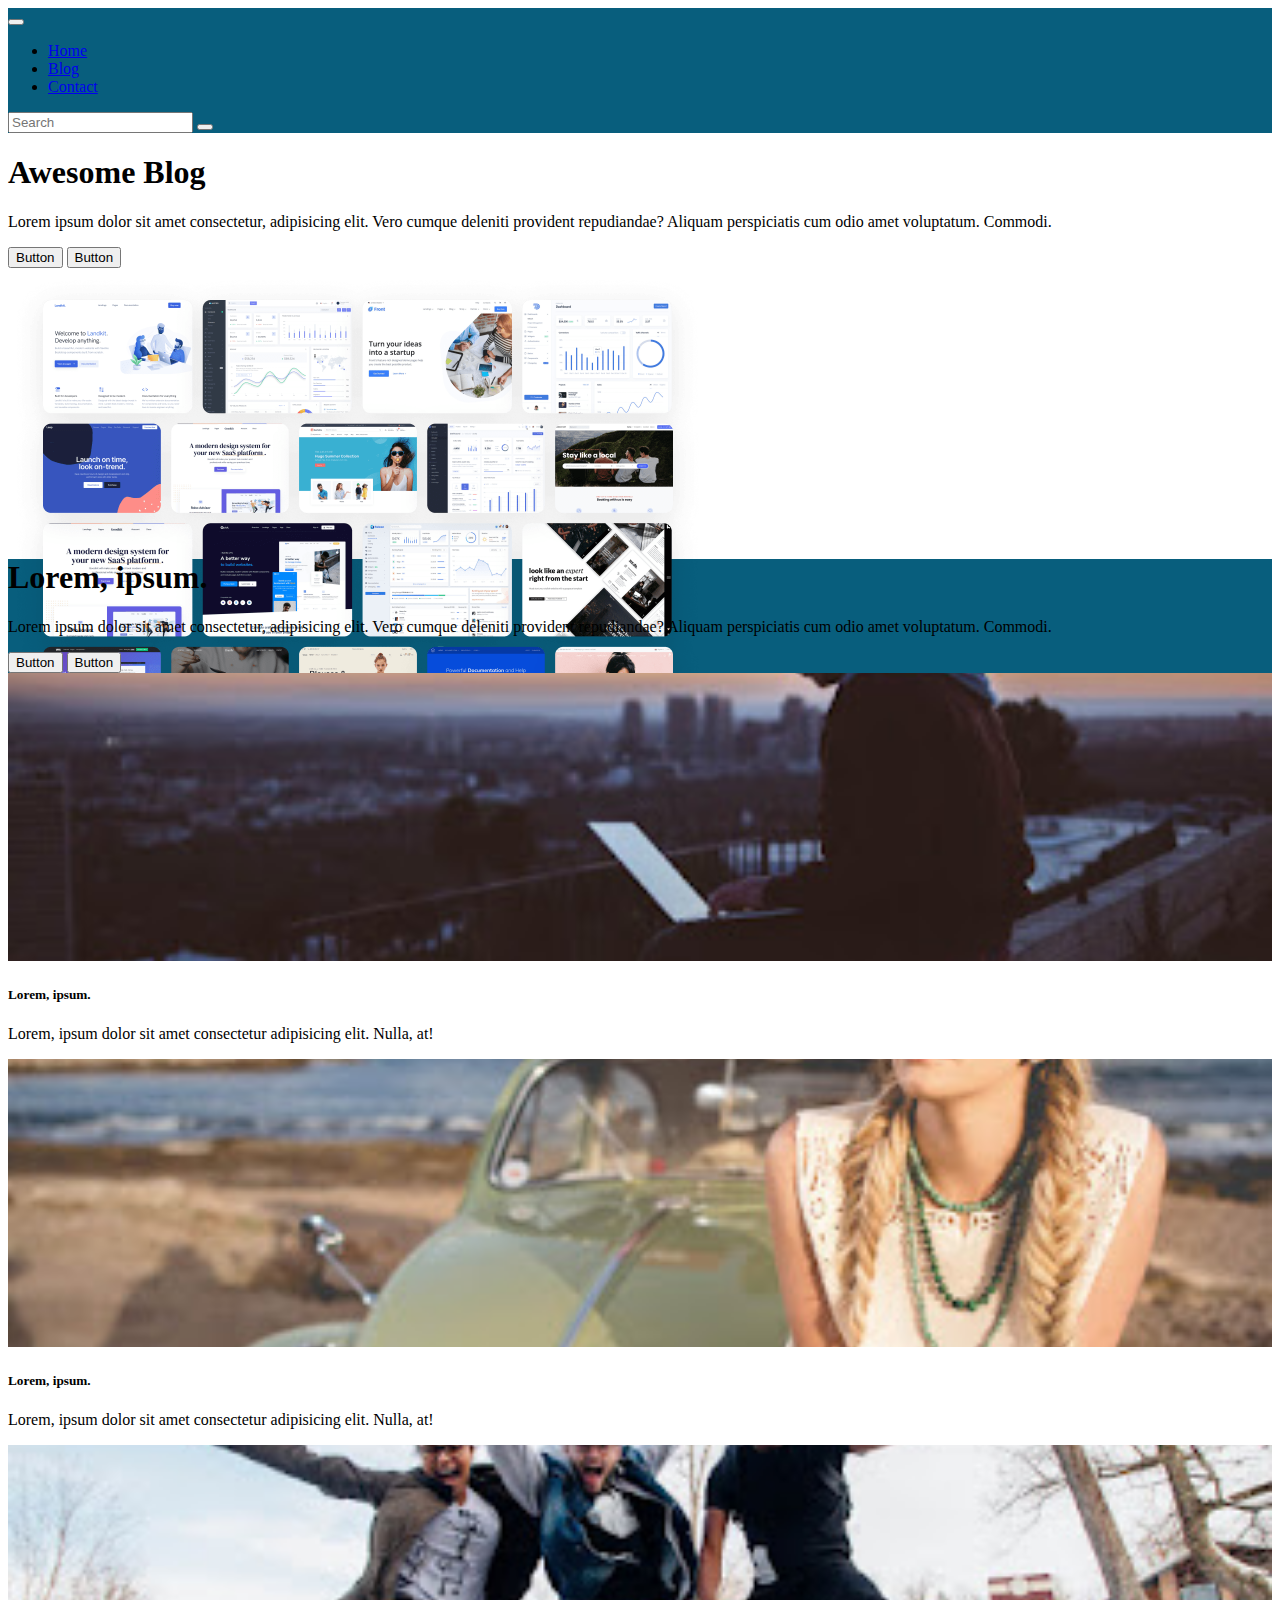
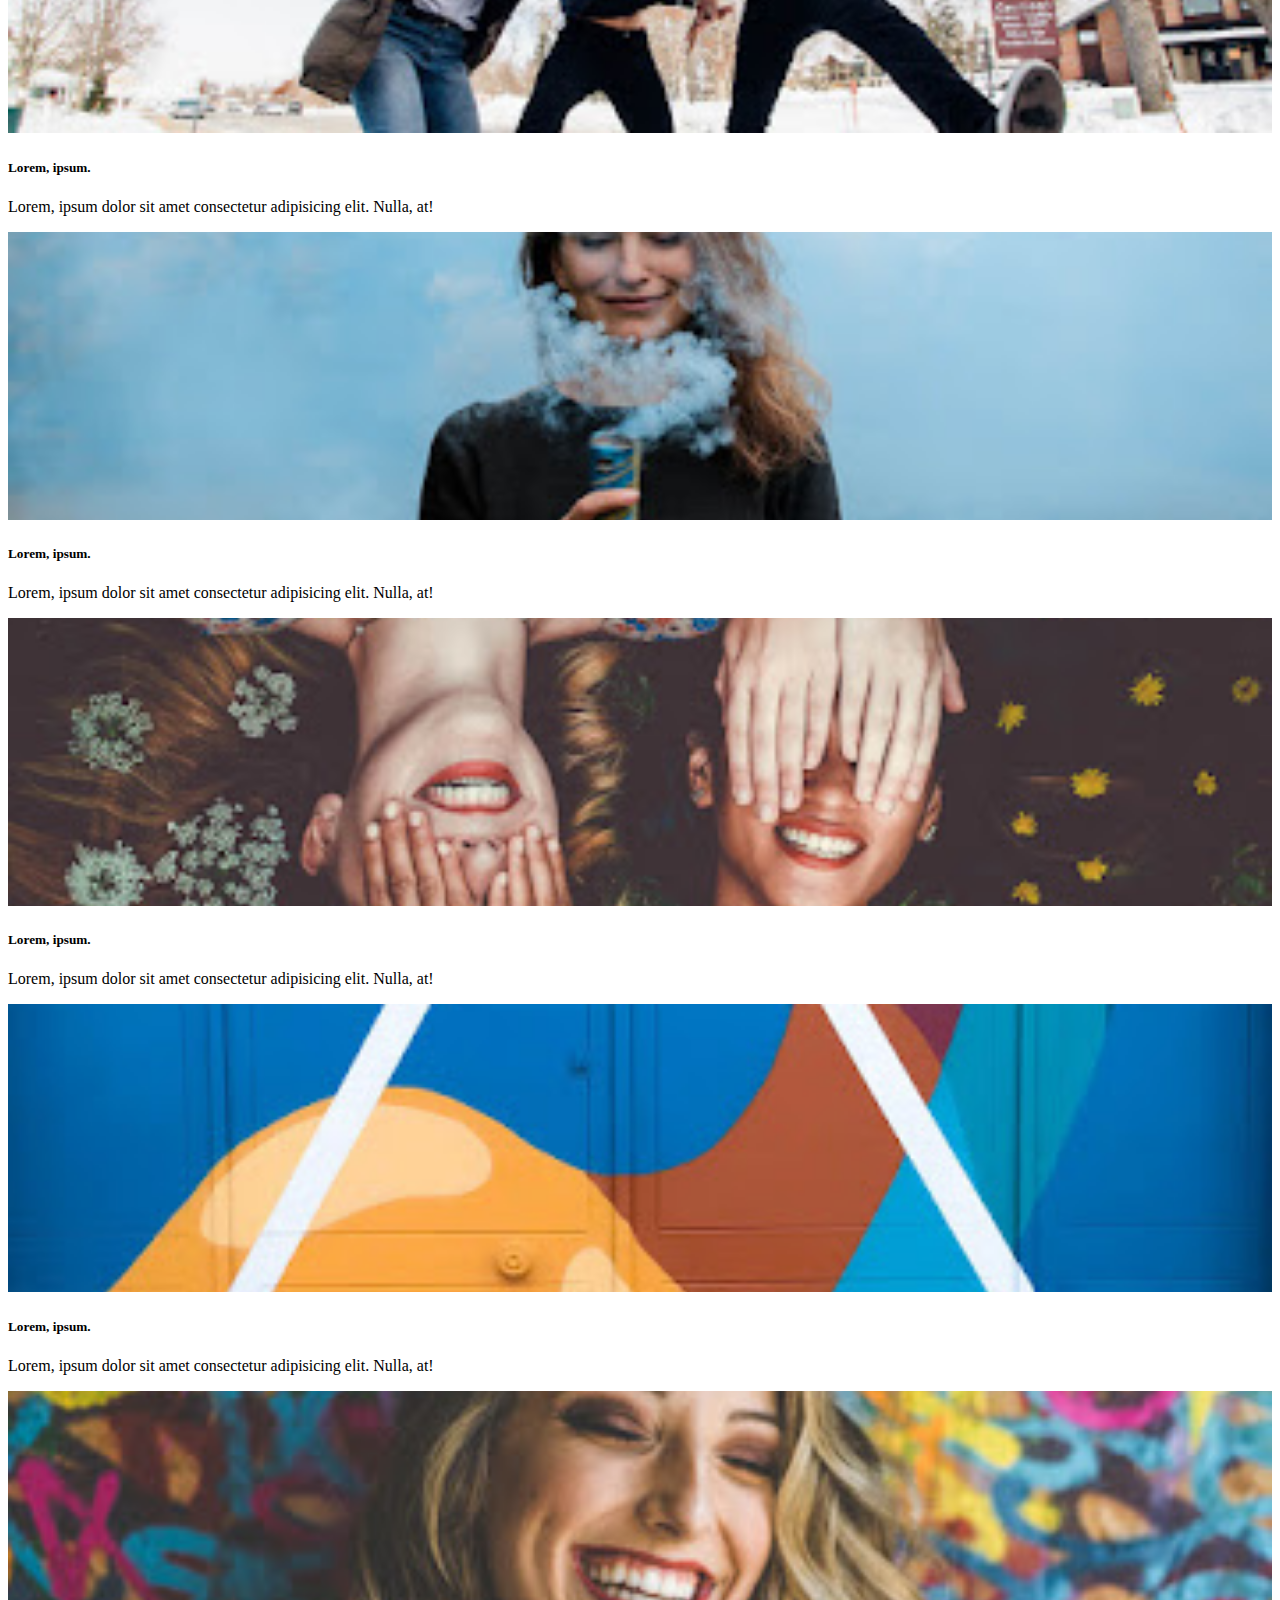
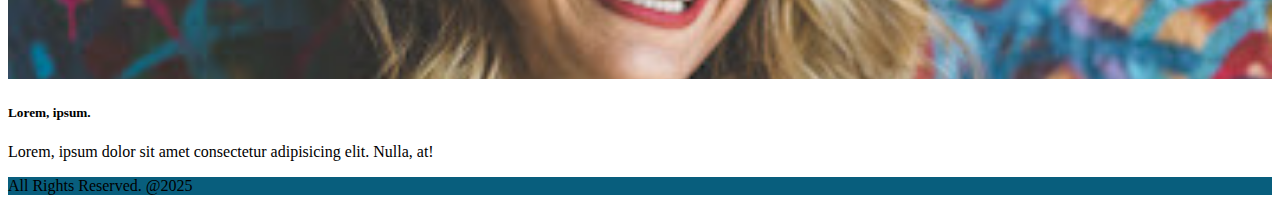
<file: index.html>
<!DOCTYPE html>
<html lang="en">
    <head>
        <meta charset="UTF-8" />
        <meta http-equiv="X-UA-Compatible" content="IE=edge" />
        <meta name="viewport" content="width=device-width, initial-scale=1.0" />
        <link
            href="https://cdn.jsdelivr.net/npm/bootstrap@5.3.0-alpha1/dist/css/bootstrap.min.css"
            rel="stylesheet"
            integrity="sha384-GLhlTQ8iRABdZLl6O3oVMWSktQOp6b7In1Zl3/Jr59b6EGGoI1aFkw7cmDA6j6gD"
            crossorigin="anonymous"
        />
        <link
            rel="stylesheet"
            href="https://cdnjs.cloudflare.com/ajax/libs/font-awesome/6.3.0/css/all.min.css"
            integrity="sha512-SzlrxWUlpfuzQ+pcUCosxcglQRNAq/DZjVsC0lE40xsADsfeQoEypE+enwcOiGjk/bSuGGKHEyjSoQ1zVisanQ=="
            crossorigin="anonymous"
            referrerpolicy="no-referrer"
        />
        <link rel="stylesheet" href="style.css" />
        <title>Awesome Blog</title>
    </head>
    <body>
        <nav class="navbar navbar-expand-md navbar-dark bg-primary">
            <div class="container">
                <a href="index.html" class="navbar-brand">
                    <i class="fa-solid fa-house"></i>
                </a>

                <button
                    class="navbar-toggler"
                    type="button"
                    data-bs-toggle="collapse"
                    data-bs-target="#mobile"
                >
                    <span class="navbar-toggler-icon"></span>
                </button>

                <div id="mobile" class="collapse navbar-collapse">
                    <ul class="navbar-nav me-auto">
                        <li class="nav-item">
                            <a href="index.html" class="nav-link active">Home</a>
                        </li>
                        <li class="nav-item">
                            <a href="blogs.html" class="nav-link">Blog</a>
                        </li>
                        <li class="nav-item">
                            <a href="contact.html" class="nav-link">Contact</a>
                        </li>
                    </ul>

                    <form class="d-flex">
                        <input
                            type="text"
                            class="form-control me-1"
                            placeholder="Search"
                        />
                        <button class="btn btn-warning">
                            <i class="fa-solid fa-magnifying-glass"></i>
                        </button>
                    </form>
                </div>
            </div>
        </nav>

        <header>
            <div class="text-center pt-5 mt-5 px-4 border-bottom">
                <h1 class="display-4 fw-bold">Awesome Blog</h1>
                <div class="col-lg-6 mx-auto">
                    <p class="lead mb-4">
                        Lorem ipsum dolor sit amet consectetur, adipisicing
                        elit. Vero cumque deleniti provident repudiandae?
                        Aliquam perspiciatis cum odio amet voluptatum. Commodi.
                    </p>

                    <div
                        class="mb-5 d-grid gap-2 d-md-flex justify-content-md-center"
                    >
                        <button class="btn btn-primary btn-lg">
                            <i class="fa-solid fa-caret-right"></i> Button
                        </button>

                        <button class="btn btn-outline-secondary btn-lg">
                            <i class="fa-solid fa-caret-right"></i> Button
                        </button>
                    </div>

                    <div class="overflow-hidden" style="max-height: 30vh">
                        <div class="container px-5">
                            <img
                                src="img/bg.png"
                                class="img-fluid border rounded-3 shadow-lg mb-4"
                                width="700"
                                height="500"
                                alt=""
                            />
                        </div>
                    </div>
                </div>
            </div>
        </header>

        <main>
            <div class="bg-dark px-4 py-5 text-center text-white">
                <div class="py-5">
                    <h1 class="display-5 fw-bold">Lorem, ipsum.</h1>

                    <div class="col-lg-6 mx-auto">
                        <p class="lead mb-4">
                            Lorem ipsum dolor sit amet consectetur, adipisicing
                            elit. Vero cumque deleniti provident repudiandae?
                            Aliquam perspiciatis cum odio amet voluptatum.
                            Commodi.
                        </p>

                        <div
                            class="d-grid gap-2 d-md-flex justify-content-md-center"
                        >
                            <button class="btn btn-outline-warning btn-lg">
                                <i class="fa-solid fa-caret-right"></i> Button
                            </button>

                            <button class="btn btn-outline-light btn-lg">
                                <i class="fa-solid fa-caret-right"></i> Button
                            </button>
                        </div>
                    </div>
                </div>
            </div>

            <div class="container my-4">
                <div class="row row-cols-1 row-cols-md-2 row-cols-lg-3 g-4">
                    <div class="col">
                        <div class="card mb-3 shadow">
                            <img src="img/1.jpeg" class="card-img-top" alt="" />
                            <div class="card-body">
                                <h5 class="card-title">Lorem, ipsum.</h5>
                                <p class="card-text">
                                    Lorem, ipsum dolor sit amet consectetur
                                    adipisicing elit. Nulla, at!
                                </p>
                            </div>
                        </div>
                    </div>
                    <div class="col">
                        <div class="card mb-3 shadow">
                            <img src="img/2.jpeg" class="card-img-top" alt="" />
                            <div class="card-body">
                                <h5 class="card-title">Lorem, ipsum.</h5>
                                <p class="card-text">
                                    Lorem, ipsum dolor sit amet consectetur
                                    adipisicing elit. Nulla, at!
                                </p>
                            </div>
                        </div>
                    </div>
                    <div class="col">
                        <div class="card mb-3 shadow">
                            <img src="img/3.jpeg" class="card-img-top" alt="" />
                            <div class="card-body">
                                <h5 class="card-title">Lorem, ipsum.</h5>
                                <p class="card-text">
                                    Lorem, ipsum dolor sit amet consectetur
                                    adipisicing elit. Nulla, at!
                                </p>
                            </div>
                        </div>
                    </div>
                    <div class="col">
                        <div class="card mb-3 shadow">
                            <img src="img/4.jpeg" class="card-img-top" alt="" />
                            <div class="card-body">
                                <h5 class="card-title">Lorem, ipsum.</h5>
                                <p class="card-text">
                                    Lorem, ipsum dolor sit amet consectetur
                                    adipisicing elit. Nulla, at!
                                </p>
                            </div>
                        </div>
                    </div>
                    <div class="col">
                        <div class="card mb-3 shadow">
                            <img src="img/5.jpeg" class="card-img-top" alt="" />
                            <div class="card-body">
                                <h5 class="card-title">Lorem, ipsum.</h5>
                                <p class="card-text">
                                    Lorem, ipsum dolor sit amet consectetur
                                    adipisicing elit. Nulla, at!
                                </p>
                            </div>
                        </div>
                    </div>
                    <div class="col">
                        <div class="card mb-3 shadow">
                            <img src="img/6.jpeg" class="card-img-top" alt="" />
                            <div class="card-body">
                                <h5 class="card-title">Lorem, ipsum.</h5>
                                <p class="card-text">
                                    Lorem, ipsum dolor sit amet consectetur
                                    adipisicing elit. Nulla, at!
                                </p>
                            </div>
                        </div>
                    </div>
                    <div class="col">
                        <div class="card mb-3 shadow">
                            <img src="img/7.jpeg" class="card-img-top" alt="" />
                            <div class="card-body">
                                <h5 class="card-title">Lorem, ipsum.</h5>
                                <p class="card-text">
                                    Lorem, ipsum dolor sit amet consectetur
                                    adipisicing elit. Nulla, at!
                                </p>
                            </div>
                        </div>
                    </div>
                </div>
            </div>
        </main>

        <footer class="py-5 bg-dark text-white">
            <div class="container text-center">
                <span>All Rights Reserved. @2025</span>
            </div>
        </footer>

        <script
            src="https://cdn.jsdelivr.net/npm/@popperjs/core@2.11.6/dist/umd/popper.min.js"
            integrity="sha384-oBqDVmMz9ATKxIep9tiCxS/Z9fNfEXiDAYTujMAeBAsjFuCZSmKbSSUnQlmh/jp3"
            crossorigin="anonymous"
        ></script>
        <script
            src="https://cdn.jsdelivr.net/npm/bootstrap@5.3.0-alpha1/dist/js/bootstrap.min.js"
            integrity="sha384-mQ93GR66B00ZXjt0YO5KlohRA5SY2XofN4zfuZxLkoj1gXtW8ANNCe9d5Y3eG5eD"
            crossorigin="anonymous"
        ></script>
    </body>
</html>
</file>
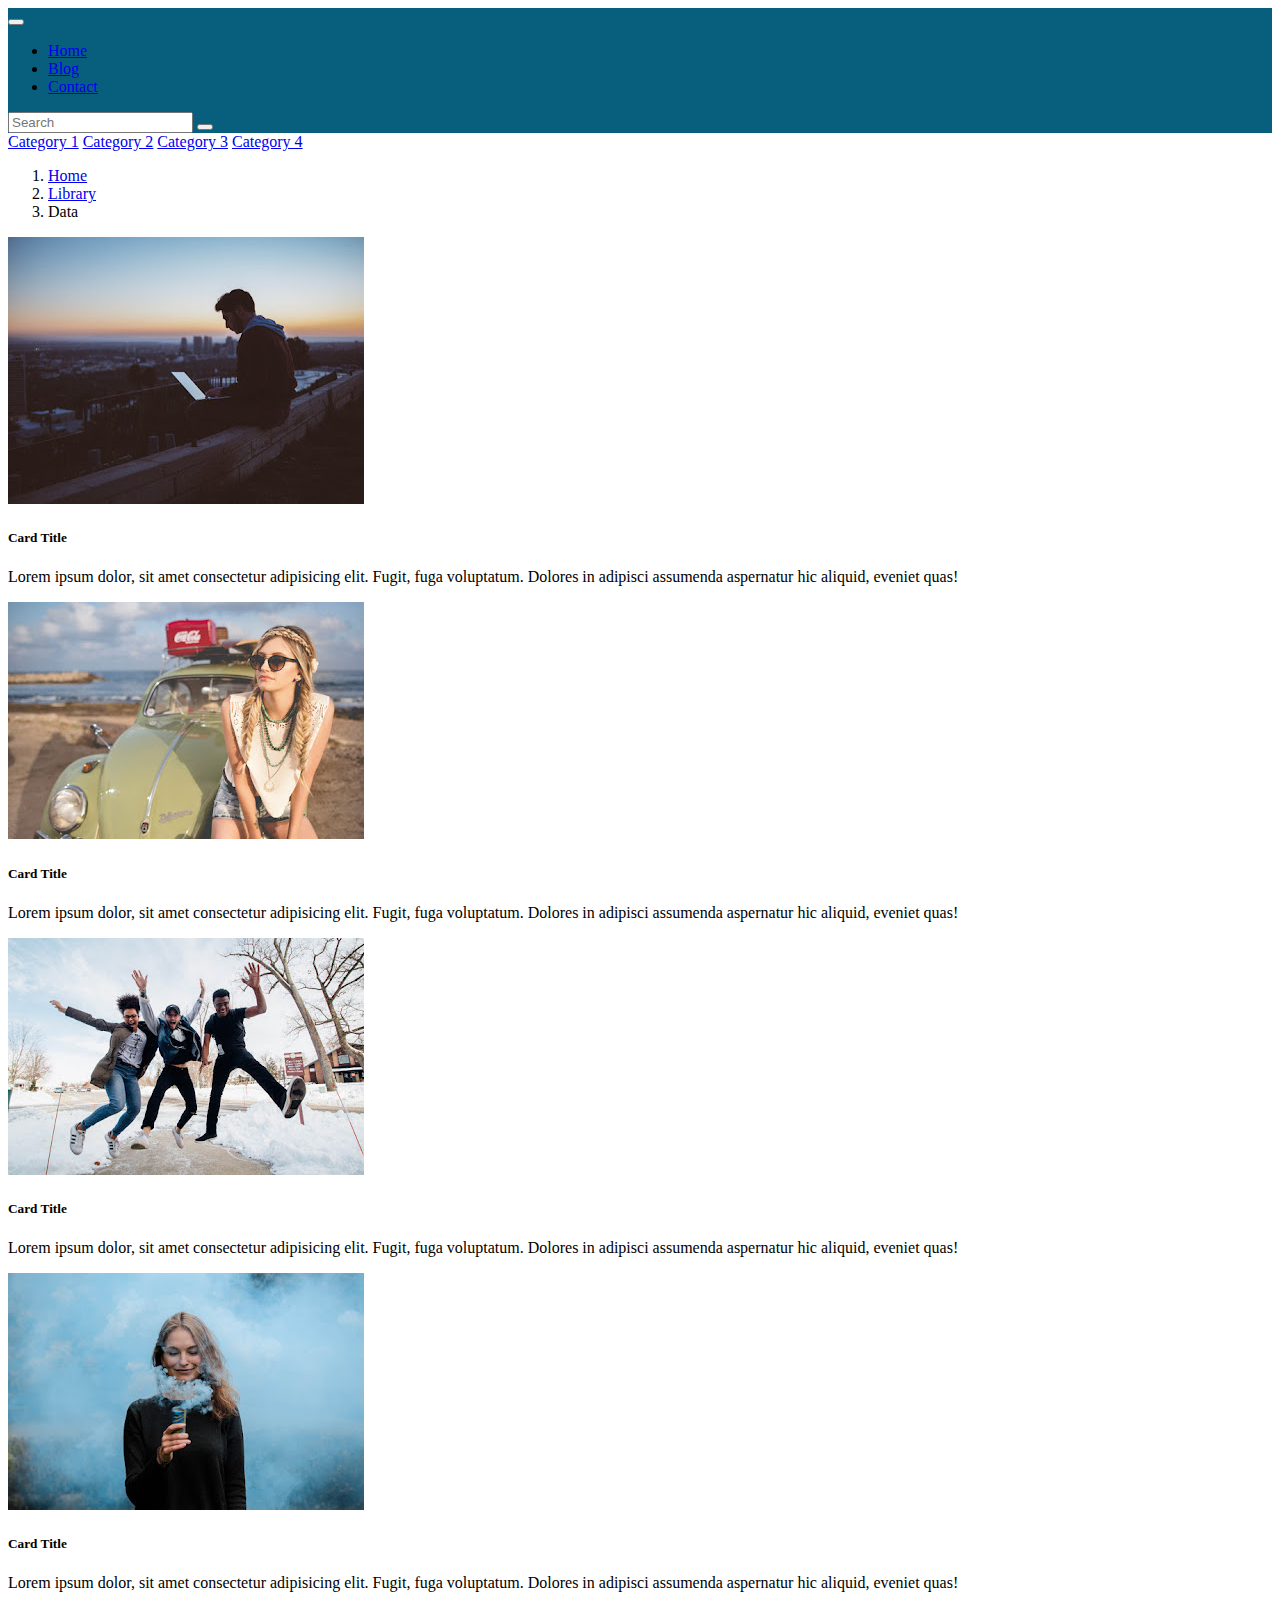
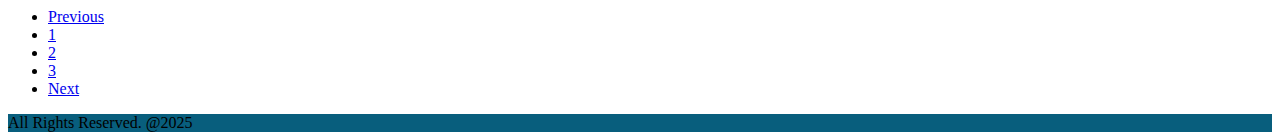
<file: blogs.html>
<!DOCTYPE html>
<html lang="en" class="h-100">
    <head>
        <meta charset="UTF-8" />
        <meta http-equiv="X-UA-Compatible" content="IE=edge" />
        <meta name="viewport" content="width=device-width, initial-scale=1.0" />
        <link
            href="https://cdn.jsdelivr.net/npm/bootstrap@5.3.0-alpha1/dist/css/bootstrap.min.css"
            rel="stylesheet"
            integrity="sha384-GLhlTQ8iRABdZLl6O3oVMWSktQOp6b7In1Zl3/Jr59b6EGGoI1aFkw7cmDA6j6gD"
            crossorigin="anonymous"
        />
        <link
            rel="stylesheet"
            href="https://cdnjs.cloudflare.com/ajax/libs/font-awesome/6.3.0/css/all.min.css"
            integrity="sha512-SzlrxWUlpfuzQ+pcUCosxcglQRNAq/DZjVsC0lE40xsADsfeQoEypE+enwcOiGjk/bSuGGKHEyjSoQ1zVisanQ=="
            crossorigin="anonymous"
            referrerpolicy="no-referrer"
        />
        <link rel="stylesheet" href="style.css" />
        <title>Awesome Blog</title>
    </head>
    <body class="h-100 d-flex flex-column">
        <nav class="navbar navbar-expand-md navbar-dark bg-primary">
            <div class="container">
                <a href="index.html" class="navbar-brand">
                    <i class="fa-solid fa-house"></i>
                </a>

                <button
                    class="navbar-toggler"
                    type="button"
                    data-bs-toggle="collapse"
                    data-bs-target="#mobile"
                >
                    <span class="navbar-toggler-icon"></span>
                </button>

                <div id="mobile" class="collapse navbar-collapse">
                    <ul class="navbar-nav me-auto">
                        <li class="nav-item">
                            <a href="index.html" class="nav-link">Home</a>
                        </li>
                        <li class="nav-item">
                            <a href="blogs.html" class="nav-link active"
                                >Blog</a
                            >
                        </li>
                        <li class="nav-item">
                            <a href="contact.html" class="nav-link">Contact</a>
                        </li>
                    </ul>

                    <form class="d-flex">
                        <input
                            type="text"
                            class="form-control me-1"
                            placeholder="Search"
                        />
                        <button class="btn btn-warning">
                            <i class="fa-solid fa-magnifying-glass"></i>
                        </button>
                    </form>
                </div>
            </div>
        </nav>

        <main>
            <div class="container my-4">
                <div class="row">

                    <!-- CATEGORIES -->
                    <div class="col-md-3 d-none d-md-block">
                        <div class="list-group">
                            <a
                                href="#"
                                class="list-group-item list-group-item-action"
                                >Category 1</a
                            >
                            <a
                                href="#"
                                class="list-group-item list-group-item-action"
                                >Category 2</a
                            >
                            <a
                                href="#"
                                class="list-group-item list-group-item-action"
                                >Category 3</a
                            >
                            <a
                                href="#"
                                class="list-group-item list-group-item-action"
                                >Category 4</a
                            >
                        </div>
                    </div>

                    <div class="col-md-9 ">

                        <!-- BREADCRUMB -->
                        <nav>
                            <ol class="breadcrumb">
                                <li class="breadcrumb-item">
                                    <a href="#">Home</a>
                                </li>
                                <li class="breadcrumb-item">
                                    <a href="#">Library</a>
                                </li>
                                <li class="breadcrumb-item active">Data</li>
                            </ol>
                        </nav>

                        <!-- HORIZONTAL CARDS -->
                        <div class="card mb-2 shadow">
                            <div class="row">
                                <div class="col-4">
                                    <img
                                        src="img/1.jpeg"
                                        class="img-fluid rounded-start"
                                        alt=""
                                    />
                                </div>
                                <div class="col-8">
                                    <div class="card-body">
                                        <h5 class="card-title">Card Title</h5>
                                        <p class="card-text">
                                            Lorem ipsum dolor, sit amet
                                            consectetur adipisicing elit. Fugit,
                                            fuga voluptatum. Dolores in adipisci
                                            assumenda aspernatur hic aliquid,
                                            eveniet quas!
                                        </p>
                                    </div>
                                </div>
                            </div>
                        </div>

                        <div class="card mb-2 shadow">
                            <div class="row">
                                <div class="col-4">
                                    <img
                                        src="img/2.jpeg"
                                        class="img-fluid rounded-start"
                                        alt=""
                                    />
                                </div>
                                <div class="col-8">
                                    <div class="card-body">
                                        <h5 class="card-title">Card Title</h5>
                                        <p class="card-text">
                                            Lorem ipsum dolor, sit amet
                                            consectetur adipisicing elit. Fugit,
                                            fuga voluptatum. Dolores in adipisci
                                            assumenda aspernatur hic aliquid,
                                            eveniet quas!
                                        </p>
                                    </div>
                                </div>
                            </div>
                        </div>

                        <div class="card mb-2 shadow">
                            <div class="row">
                                <div class="col-4">
                                    <img
                                        src="img/3.jpeg"
                                        class="img-fluid rounded-start"
                                        alt=""
                                    />
                                </div>
                                <div class="col-8">
                                    <div class="card-body">
                                        <h5 class="card-title">Card Title</h5>
                                        <p class="card-text">
                                            Lorem ipsum dolor, sit amet
                                            consectetur adipisicing elit. Fugit,
                                            fuga voluptatum. Dolores in adipisci
                                            assumenda aspernatur hic aliquid,
                                            eveniet quas!
                                        </p>
                                    </div>
                                </div>
                            </div>
                        </div>

                        <div class="card mb-2 shadow">
                            <div class="row">
                                <div class="col-4">
                                    <img
                                        src="img/4.jpeg"
                                        class="img-fluid rounded-start"
                                        alt=""
                                    />
                                </div>
                                <div class="col-8">
                                    <div class="card-body">
                                        <h5 class="card-title">Card Title</h5>
                                        <p class="card-text">
                                            Lorem ipsum dolor, sit amet
                                            consectetur adipisicing elit. Fugit,
                                            fuga voluptatum. Dolores in adipisci
                                            assumenda aspernatur hic aliquid,
                                            eveniet quas!
                                        </p>
                                    </div>
                                </div>
                            </div>
                        </div>

                        <!-- PAGINATION -->
                        <nav class="my-5">
                            <ul class="pagination justify-content-center">
                                <li class="page-item disabled">
                                    <a href="#" class="page-link">Previous</a>
                                </li>
                                <li class="page-item">
                                    <a href="#" class="page-link">1</a>
                                </li>
                                <li class="page-item">
                                    <a href="#" class="page-link">2</a>
                                </li>
                                <li class="page-item">
                                    <a href="#" class="page-link">3</a>
                                </li>
                                <li class="page-item">
                                    <a href="#" class="page-link">Next</a>
                                </li>
                            </ul>
                        </nav>
                    </div>
                </div>
            </div>
        </main>

        <footer class="py-5 bg-dark text-white mt-auto">
            <div class="container text-center">
                <span>All Rights Reserved. @2025</span>
            </div>
        </footer>

        <script
            src="https://cdn.jsdelivr.net/npm/@popperjs/core@2.11.6/dist/umd/popper.min.js"
            integrity="sha384-oBqDVmMz9ATKxIep9tiCxS/Z9fNfEXiDAYTujMAeBAsjFuCZSmKbSSUnQlmh/jp3"
            crossorigin="anonymous"
        ></script>
        <script
            src="https://cdn.jsdelivr.net/npm/bootstrap@5.3.0-alpha1/dist/js/bootstrap.min.js"
            integrity="sha384-mQ93GR66B00ZXjt0YO5KlohRA5SY2XofN4zfuZxLkoj1gXtW8ANNCe9d5Y3eG5eD"
            crossorigin="anonymous"
        ></script>
    </body>
</html>
</file>
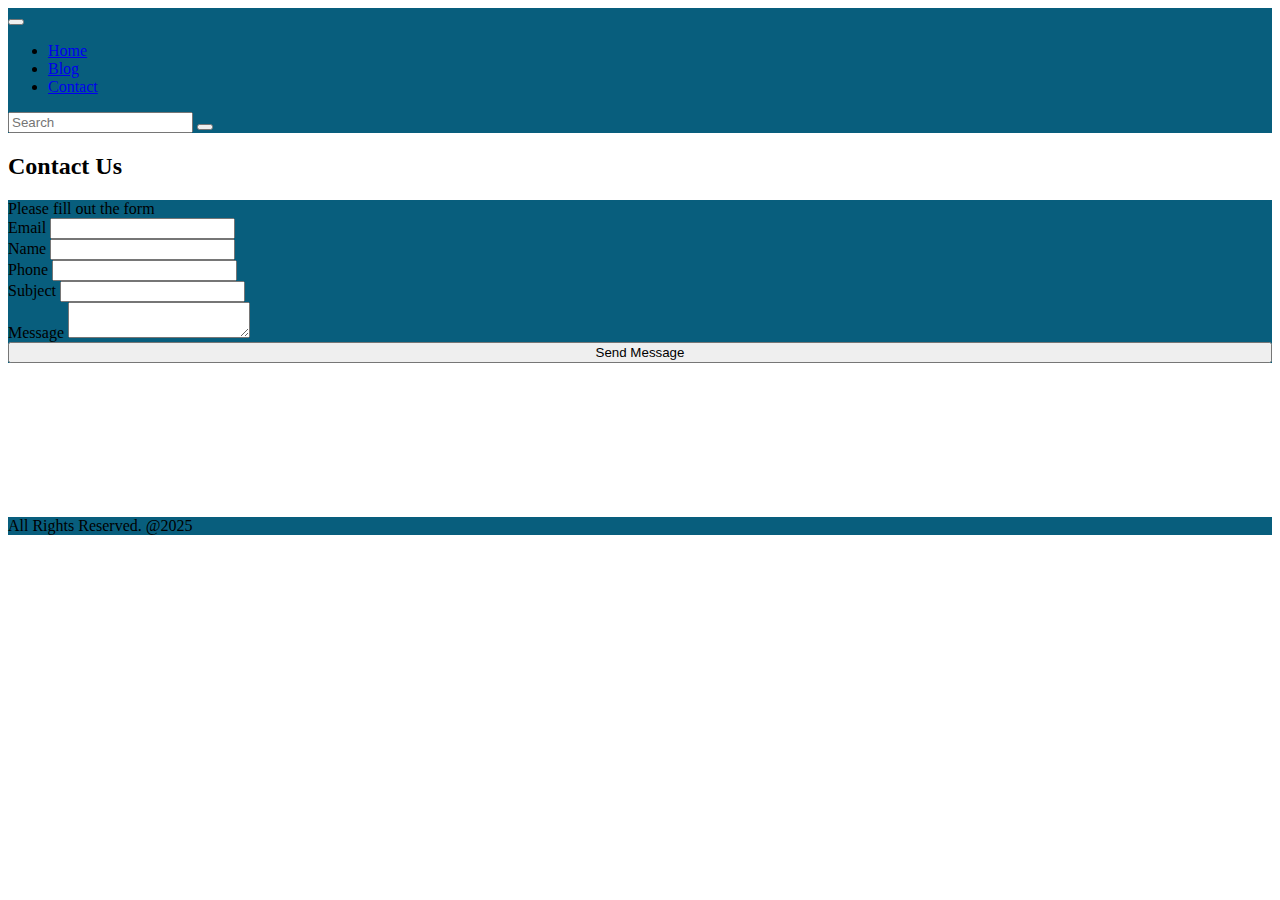
<file: contact.html>
<!DOCTYPE html>
<html lang="en" class="h-100">
    <head>
        <meta charset="UTF-8" />
        <meta http-equiv="X-UA-Compatible" content="IE=edge" />
        <meta name="viewport" content="width=device-width, initial-scale=1.0" />
        <link
            href="https://cdn.jsdelivr.net/npm/bootstrap@5.3.0-alpha1/dist/css/bootstrap.min.css"
            rel="stylesheet"
            integrity="sha384-GLhlTQ8iRABdZLl6O3oVMWSktQOp6b7In1Zl3/Jr59b6EGGoI1aFkw7cmDA6j6gD"
            crossorigin="anonymous"
        />
        <link
            rel="stylesheet"
            href="https://cdnjs.cloudflare.com/ajax/libs/font-awesome/6.3.0/css/all.min.css"
            integrity="sha512-SzlrxWUlpfuzQ+pcUCosxcglQRNAq/DZjVsC0lE40xsADsfeQoEypE+enwcOiGjk/bSuGGKHEyjSoQ1zVisanQ=="
            crossorigin="anonymous"
            referrerpolicy="no-referrer"
        />
        <link rel="stylesheet" href="style.css" />
        <title>Awesome Blog</title>
    </head>
    <body class="h-100 d-flex flex-column">
        <nav class="navbar navbar-expand-md navbar-dark bg-primary">
            <div class="container">
                <a href="index.html" class="navbar-brand">
                    <i class="fa-solid fa-house"></i>
                </a>

                <button
                    class="navbar-toggler"
                    type="button"
                    data-bs-toggle="collapse"
                    data-bs-target="#mobile"
                >
                    <span class="navbar-toggler-icon"></span>
                </button>

                <div id="mobile" class="collapse navbar-collapse">

                    <!-- use me-auto attribute to justify items near navbar brand -->
                    <ul class="navbar-nav me-auto">
                        <li class="nav-item">
                            <a href="index.html" class="nav-link">Home</a>
                        </li>
                        <li class="nav-item">
                            <a href="blogs.html" class="nav-link">Blog</a>
                        </li>
                        <li class="nav-item">
                            <a href="contact.html" class="nav-link active"
                                >Contact</a
                            >
                        </li>
                    </ul>

                    <form class="d-flex">
                        <input
                            type="text"
                            class="form-control me-1"
                            placeholder="Search"
                        />
                        <button class="btn btn-warning">
                            <i class="fa-solid fa-magnifying-glass"></i>
                        </button>
                    </form>
                </div>
            </div>
        </nav>

        <main>
            <div class="container my-4">
                <h2 class="my-3">Contact Us</h2>
                <div class="row g-2">
                    
                    <!-- CONTACT FORM -->
                    <div class="col-md-6">
                        <div class="card bg-dark">
                            <div class="card-body">
                                <div class="alert alert-warning">
                                    Please fill out the form
                                </div>
                                <form class="row g-3 text-white">
                                    <div class="col-md-6">
                                        <label for="email" class="form-label"
                                            >Email</label
                                        >
                                        <input
                                            type="email"
                                            name="email"
                                            id="email"
                                            class="form-control"
                                        />
                                    </div>
                                    <div class="col-md-6">
                                        <label for="name" class="form-label"
                                            >Name</label
                                        >
                                        <input
                                            type="text"
                                            name="name"
                                            id="name"
                                            class="form-control"
                                        />
                                    </div>
                                    <div class="col-md-12">
                                        <label for="phone" class="form-label"
                                            >Phone</label
                                        >
                                        <input
                                            type="text"
                                            name="phone"
                                            id="phone"
                                            class="form-control"
                                        />
                                    </div>
                                    <div class="col-md-12">
                                        <label for="subject" class="form-label"
                                            >Subject</label
                                        >
                                        <input
                                            type="text"
                                            name="subject"
                                            id="subject"
                                            class="form-control"
                                        />
                                    </div>
                                    <div class="col-md-12">
                                        <label for="message" class="form-label"
                                            >Message</label
                                        >
                                        <textarea
                                            name="message"
                                            id="message"
                                            class="form-control"
                                        ></textarea>
                                    </div>
                                    <div class="col-12">
                                        <button
                                            class="btn btn-outline-warning"
                                            style="width: 100%"
                                        >
                                            Send Message
                                        </button>
                                    </div>
                                </form>
                            </div>
                        </div>
                    </div>

                    <!-- MAP -->
                    <div class="col-md-6">
                        <iframe
                            id="map"
                            src="https://www.google.com/maps/embed?pb=!1m18!1m12!1m3!1d96384.3499035982!2d28.993013318801815!3d40.98124140050297!2m3!1f0!2f0!3f0!3m2!1i1024!2i768!4f13.1!3m3!1m2!1s0x14cac790b17ba89d%3A0xd2d24ea0437a7ee2!2zS2FkxLFrw7Z5L8Swc3RhbmJ1bA!5e0!3m2!1str!2str!4v1677504478021!5m2!1str!2str"
                            width="100%"
                            style="border: 0"
                            allowfullscreen=""
                            loading="lazy"
                            referrerpolicy="no-referrer-when-downgrade"
                        ></iframe>
                    </div>
                </div>
            </div>
        </main>

        <footer class="py-5 bg-dark text-white mt-auto">
            <div class="container text-center">
                <span>All Rights Reserved. @2025</span>
            </div>
        </footer>

        <script
            src="https://cdn.jsdelivr.net/npm/@popperjs/core@2.11.6/dist/umd/popper.min.js"
            integrity="sha384-oBqDVmMz9ATKxIep9tiCxS/Z9fNfEXiDAYTujMAeBAsjFuCZSmKbSSUnQlmh/jp3"
            crossorigin="anonymous"
        ></script>
        <script
            src="https://cdn.jsdelivr.net/npm/bootstrap@5.3.0-alpha1/dist/js/bootstrap.min.js"
            integrity="sha384-mQ93GR66B00ZXjt0YO5KlohRA5SY2XofN4zfuZxLkoj1gXtW8ANNCe9d5Y3eG5eD"
            crossorigin="anonymous"
        ></script>
    </body>
</html>
</file>
<file: style.css>
.navbar {
    background: #085e7d !important;
}

.bg-dark {
    background: #085e7d !important;
}

.card-img-top {
    width: 100%;
    height: 25vh;
    object-fit: cover;
}

#map{
    height: 450px;
}

/* Medium devices (tablets, 768px and up) */
@media (min-width: 768px) {
    .card-img-top {
        height: 32vh;
    }

    #map{
        height: 100%;
    }
}
</file>
